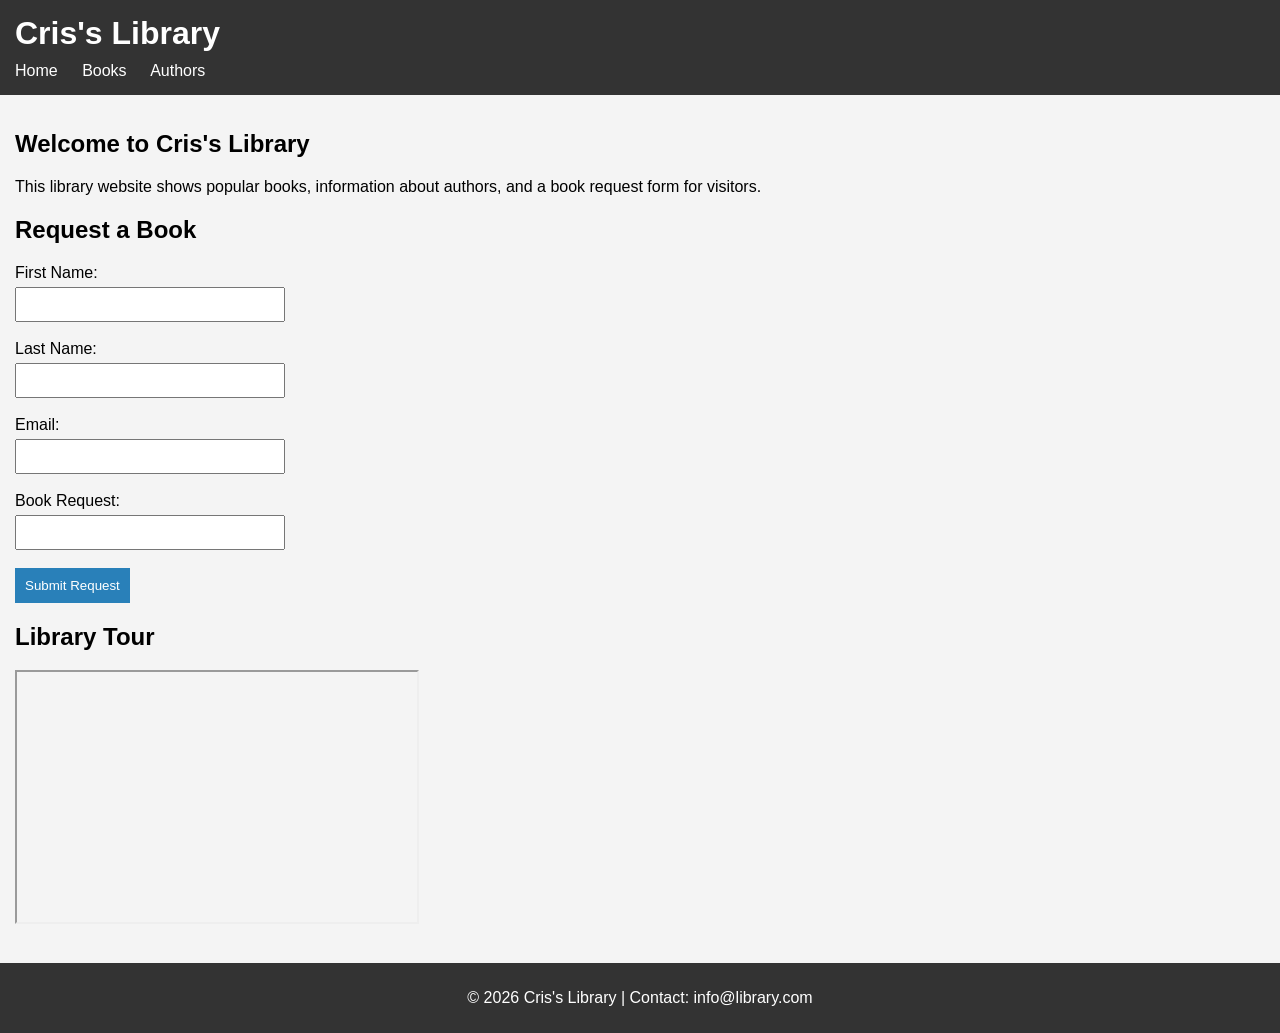
<file: index.html>
<!DOCTYPE html>
<html lang="en">
  <head>
    <title>Cris's Library</title>
    <link rel="stylesheet" href="styles.css" />
  </head>

  <body>
    <header>
      <h1>Cris's Library</h1>

      <nav>
        <a href="index.html">Home</a>
        <a href="books.html">Books</a>
        <a href="authors.html">Authors</a>
      </nav>
    </header>

    <main>
      <h2>Welcome to Cris's Library</h2>

      <p>
        This library website shows popular books, information about authors, and
        a book request form for visitors.
      </p>

      <h2>Request a Book</h2>

      <form>
        <label>First Name:</label><br />
        <input type="text" required /><br /><br />

        <label>Last Name:</label><br />
        <input type="text" required /><br /><br />

        <label>Email:</label><br />
        <input type="email" required /><br /><br />

        <label>Book Request:</label><br />
        <input type="text" required /><br /><br />

        <button type="submit">Submit Request</button>
      </form>

      <h2>Library Tour</h2>

      <iframe
        width="400"
        height="250"
        src="https://www.youtube.com/embed/uMMCvVSEpr4"
        allowfullscreen>
      </iframe>
    </main>

    <footer>
      <p>© 2026 Cris's Library | Contact: info@library.com</p>
    </footer>

    <script>
      document.querySelector("form").addEventListener("submit", function (e) {
        e.preventDefault();
        alert("Request submitted!");
      });
    </script>
  </body>
</html>
</file>
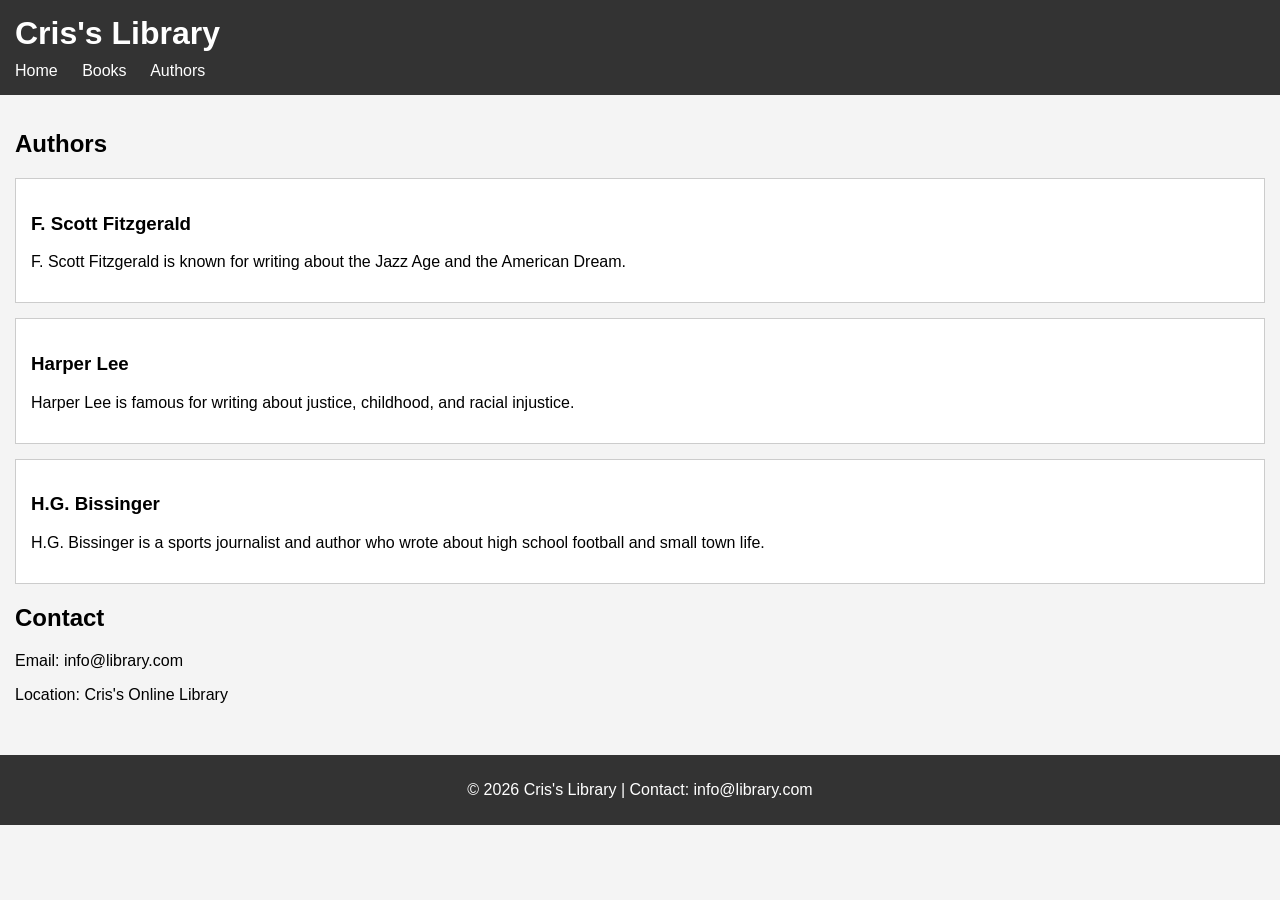
<file: authors.html>
<!DOCTYPE html>
<html lang="en">
  <head>
    <title>Authors - Cris's Library</title>
    <link rel="stylesheet" href="styles.css" />
  </head>

  <body>
    <header>
      <h1>Cris's Library</h1>

      <nav>
        <a href="index.html">Home</a>
        <a href="books.html">Books</a>
        <a href="authors.html">Authors</a>
      </nav>
    </header>

    <main>
      <h2>Authors</h2>

      <div class="author">
        <h3>F. Scott Fitzgerald</h3>
        <p>
          F. Scott Fitzgerald is known for writing about the Jazz Age and the
          American Dream.
        </p>
      </div>

      <div class="author">
        <h3>Harper Lee</h3>
        <p>
          Harper Lee is famous for writing about justice, childhood, and racial
          injustice.
        </p>
      </div>

      <div class="author">
        <h3>H.G. Bissinger</h3>
        <p>
          H.G. Bissinger is a sports journalist and author who wrote about high
          school football and small town life.
        </p>
      </div>

      <h2>Contact</h2>

      <p>Email: info@library.com</p>
      <p>Location: Cris's Online Library</p>
    </main>

    <footer>
      <p>© 2026 Cris's Library | Contact: info@library.com</p>
    </footer>
  </body>
</html>
</file>
<file: styles.css>
body {
  font-family: Arial, sans-serif;
  margin: 0;
  background-color: #f4f4f4;
}

header {
  background-color: #333;
  color: white;
  padding: 15px;
}

header h1 {
  margin: 0 0 10px 0;
}

nav a {
  color: white;
  text-decoration: none;
  margin-right: 20px;
}

nav a:hover {
  text-decoration: underline;
}

main {
  padding: 15px;
}

.book,
.author {
  background-color: white;
  padding: 15px;
  margin-bottom: 15px;
  border: 1px solid #ccc;
}

.book img {
  width: 150px;
  height: auto;
}

table {
  border-collapse: collapse;
  background-color: white;
  margin-top: 10px;
}

table,
th,
td {
  border: 1px solid black;
}

th,
td {
  padding: 8px;
}

input {
  padding: 8px;
  margin-top: 5px;
  width: 250px;
}

button {
  background-color: #2980b9;
  color: white;
  padding: 10px;
  border: none;
  cursor: pointer;
}

button:hover {
  background-color: #1f6690;
}

iframe {
  max-width: 100%;
}

footer {
  background-color: #333;
  color: white;
  text-align: center;
  padding: 10px;
  margin-top: 20px;
}
</file>
